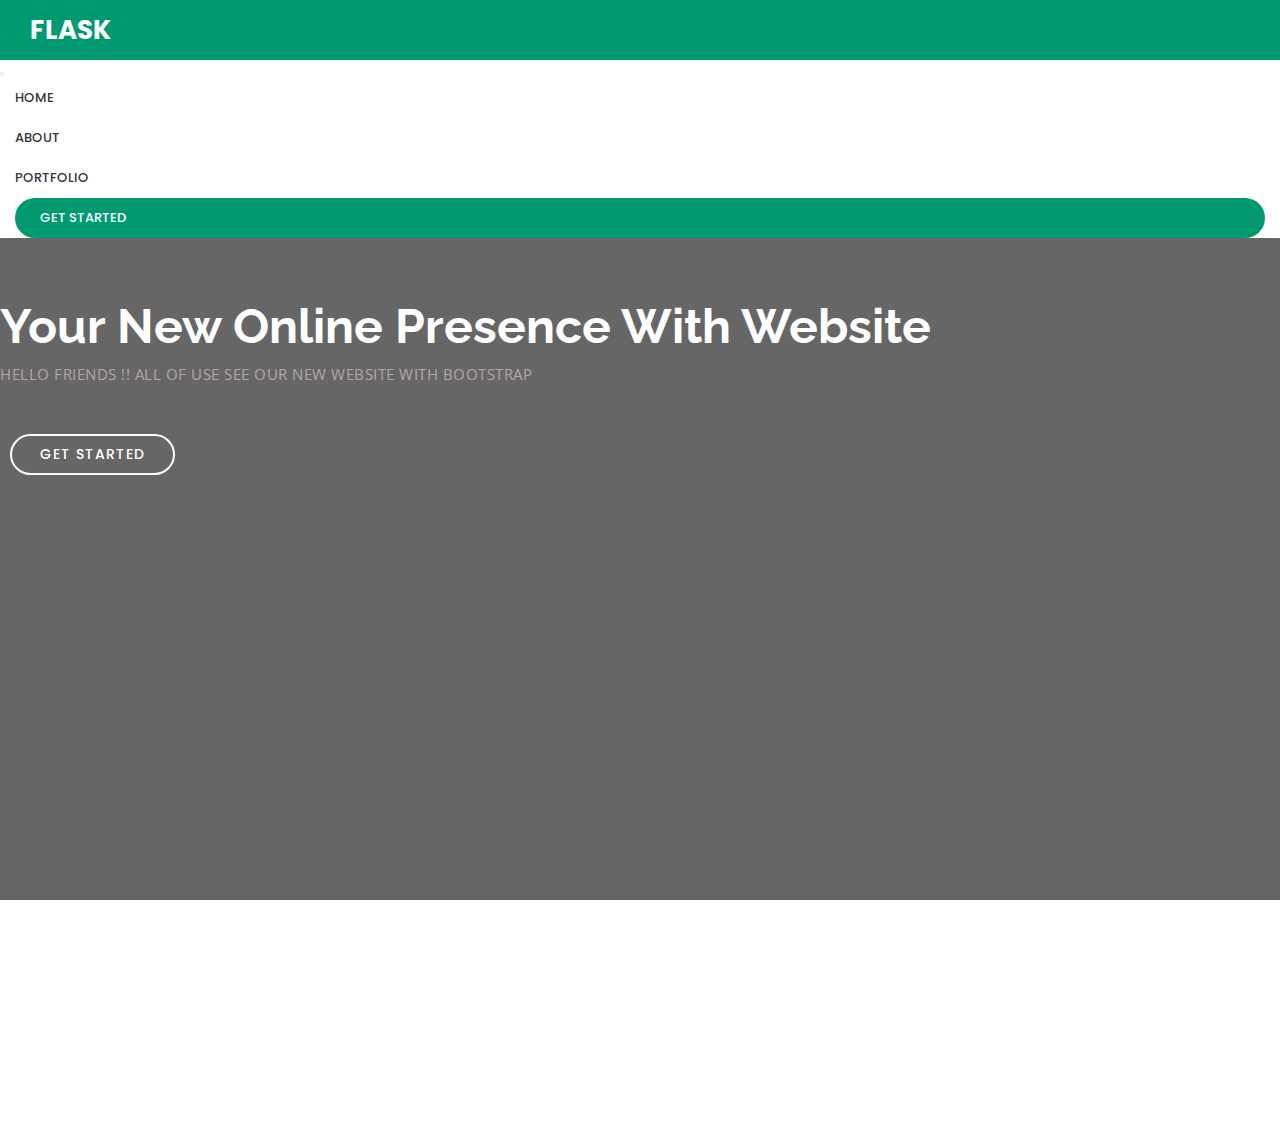
<file: index.html>
<!doctype html>
<html lang="en">
<head>
    <meta charset="utf-8">
    <meta name="viewport" content="width=device-width, initial-scale=1, shrink-to-fit=no">


    <link rel="stylesheet" href="https://cdn.jsdelivr.net/npm/bootstrap@4.5.3/dist/css/bootstrap.min.css"
        integrity="sha384-TX8t27EcRE3e/ihU7zmQxVncDAy5uIKz4rEkgIXeMed4M0jlfIDPvg6uqKI2xXr2" crossorigin="anonymous">
    <link rel="stylesheet" href="https://cdnjs.cloudflare.com/ajax/libs/font-awesome/4.7.0/css/font-awesome.min.css">
    <link rel="stylesheet" href="style.css">

    <link rel="preconnect" href="https://fonts.googleapis.com">
    <link rel="preconnect" href="https://fonts.gstatic.com" crossorigin>
    <link
        href="https://fonts.googleapis.com/css2?family=Open+Sans:wght@300;400;600;700;800&family=Poppins:wght@300;400;500;600;700;800;900&family=Raleway:wght@300;400;500;600;700;800;900&display=swap"
        rel="stylesheet">

    <title>Responsive Website</title>
</head>
<body>

    <nav id="navigation" class="navbar navbar-expand-lg fixed-top">
        <div class="container align-items-stretch">
            <div class="logo">
                <a class="navbar-brand" href="#">Flask</a>
            </div>
        <button class="navbar-toggler" type="button" data-toggle="collapse" data-target="#navbarNav" aria-controls="navbarNav" aria-expanded="false" aria-label="Toggle navigation">
          <span class="navbar-toggler-icon"></span>
        </button>
        <div class="collapse navbar-collapse" id="navbarNav">
          <ul class="navbar-nav ml-auto">
            <li class="nav-item ">
              <a class="nav-link" href="#">Home </a>
            </li>
            <li class="nav-item">
              <a class="nav-link" href="#">About</a>
            </li>
            <li class="nav-item">
              <a class="nav-link" href="#">Portfolio</a>
            </li>
            <li id="get-started" class="nav-item">
              <a class="nav-link" href="#">Get Started</a>
            </li>
          </ul>
        </div>
        </div>
      </nav>



    <section id="hero" class="d-flex align-items-center">
        <div class="container text-center">
            <h1>Your New Online Presence With Website</h1>
            <h2>Hello Friends !! ALL OF USE SEE OUR NEW WEBSITE WITH BOOTSTRAP</h2>
            <a href="#" class="btn">Get Started</a>
        </div>
    </section>
    
</body>
</html>
</file>
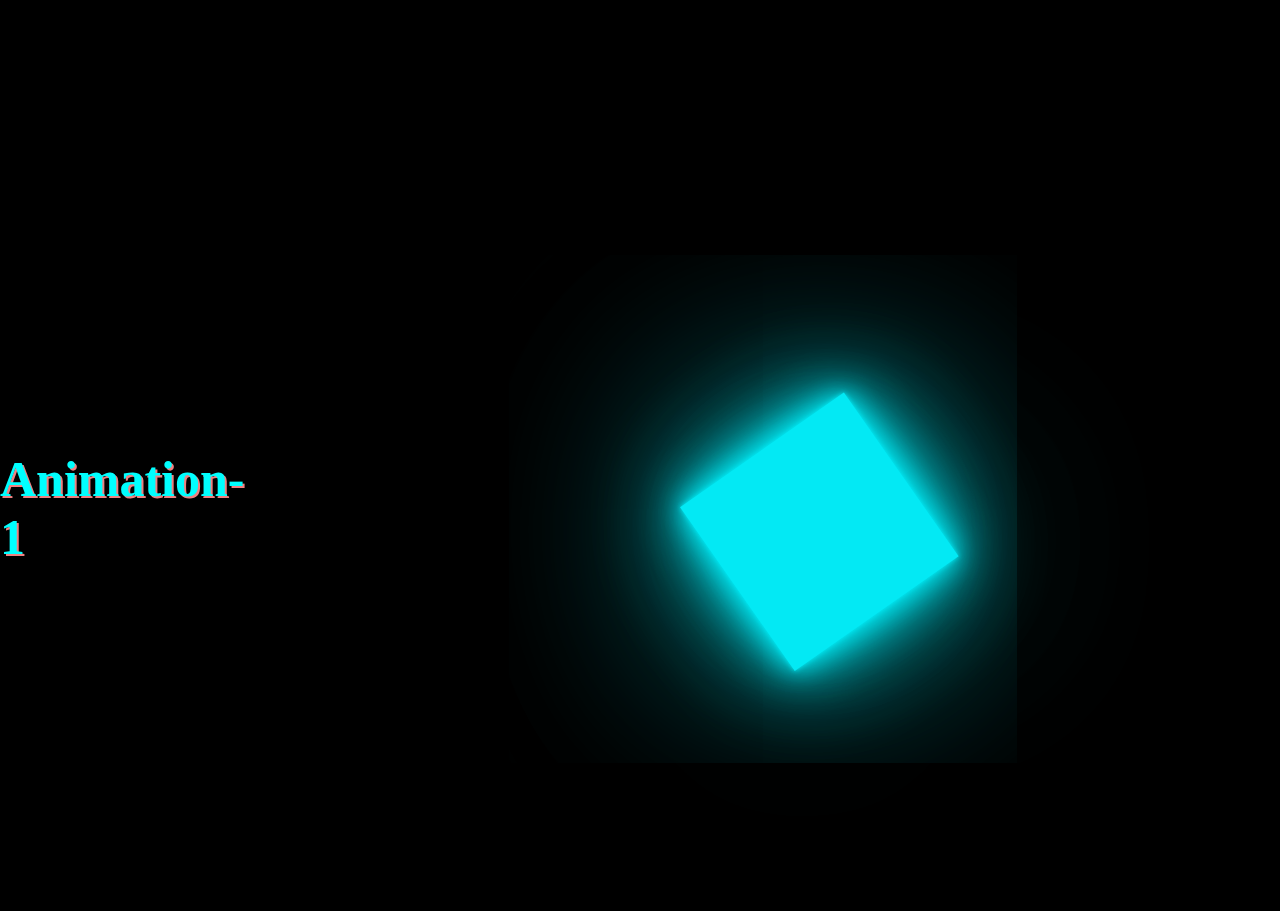
<file: inedex.html>
<!DOCTYPE html>
<html lang="en">
<head>
    <meta charset="UTF-8">
    <meta name="viewport" content="width=device-width, initial-scale=1.0">
    <title>Animation cube</title>
    <style>
        *{
    margin: 0;
    height: 0;
   box-sizing: border-box;
}
h1{
    font-size: 50px;
    color: aqua;
    text-shadow: 2px 2px lightcoral;
    
}
body{
    display: flex;
    justify-content: center;
    align-items: center;
    min-height: 100vh;
    background: #000;
    overflow: hidden;
}
.container{
    position: relative;
    width: 100%;
    transform: rotate(-35deg);
}
.container .box{
    position: relative;
    display: flex;
    width: calc(100% * 400px);
    justify-content: center;
    align-items: center;
    width: 100%;
    height: 200px;
    animation: animatesurface 1.5s ease-in-out ;  
}
@keyframes  animatesurface{
    0%{
        transform: translateX(0px);
    }
    100%{
        transform: translateX(-200px);
    }
}

.box .cube{
position: relative;
width: 200px;
height: 200px;
background: #03e9f4;
box-shadow: 0 0 5px rgba(3,233,244,1),
0 0 25px rgba(3,233,244,1),
0 0 50px rgba(3,233,244,1),
0 0 100px rgba(3,233,244,1),
0 0 220px rgba(3,233,244,0.5),
0 0 300px rgba(3,233,244,0.5);
transform-origin: bottom;
animation: animate 1.5s ease-in-out infinite;
}
@keyframes animate{
    0%{
        transform: rotate(0deg);
    }
    60%{
        transform: rotate(90deg);
    }
    65%{
        transform: rotate(85deg);
    }
    70%{
        transform: rotate(90deg);
    }
    75%{
        transform: rotate(87.5deg);
    }
    80%,100%{
        transform: rotate(90deg);
    }
}
    </style>
</head>
<body>
    <h1>Animation-1</h1>
    <div class="container">
        <div class="box">
            <div class="cube"></div>
        </div>
    </div>
    
</body>
</html>
</file>
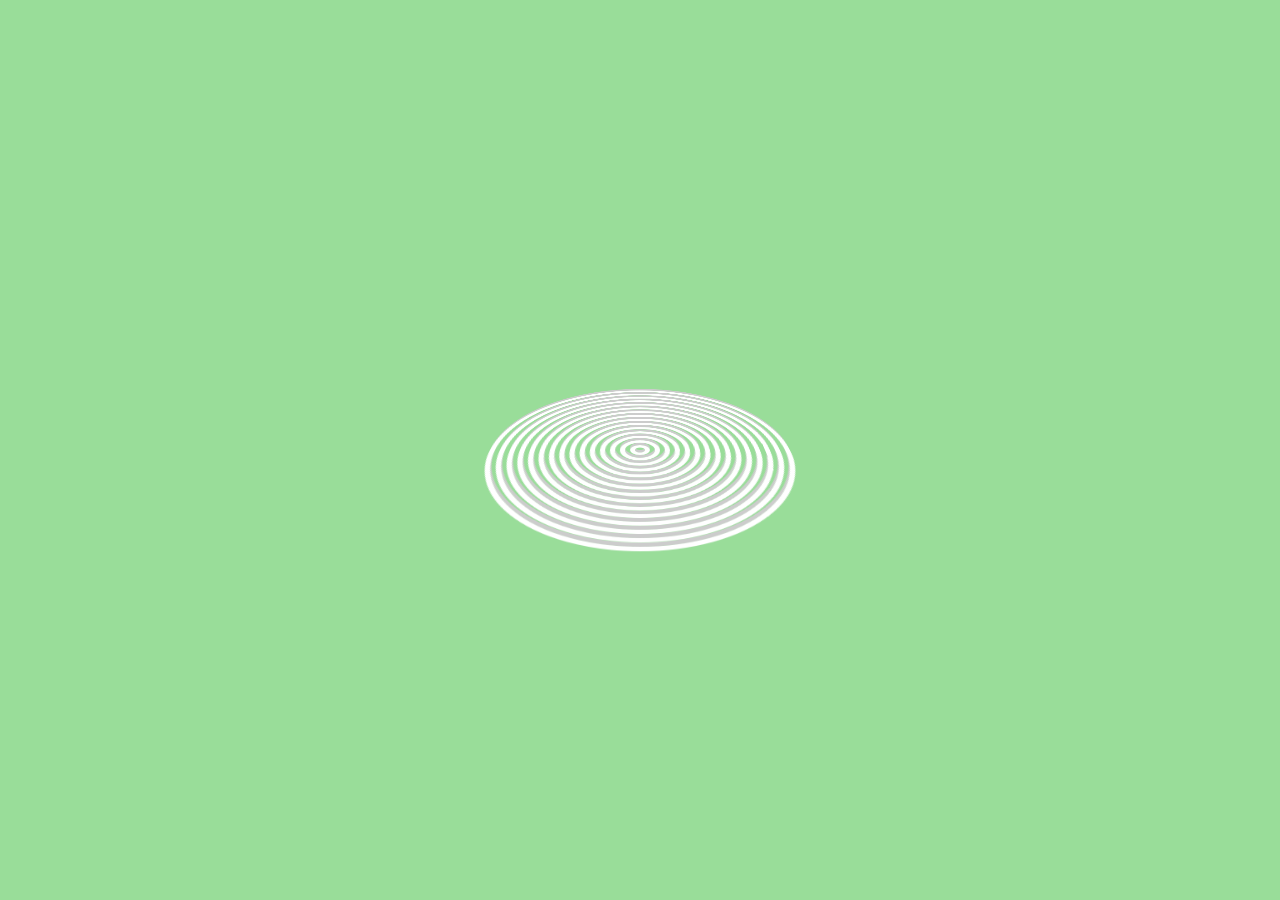
<file: item-2.html>
<!DOCTYPE html>
<html lang="en">

<head>
    <meta charset="UTF-8">
    <meta name="viewport" content="width=device-width, initial-scale=1.0">
    <title>3D Circle Animation</title>
    <style>
        * {
            margin: 0;
            padding: 0;
        }

        body {
            display: flex;
            justify-content: center;
            align-items: center;
            min-height: 100vh;
            background: #9d9;
        }

        .loader {
            position: relative;
            width: 300px;
            height: 300px;
            transform-style: preserve-3d;
            transform: perspective(500px) rotateX(600deg);
        }

        .loader span {
            position: absolute;
            display: block;
            border: 5px solid #fff;
            box-shadow: 0 5px 0 #ccc, inset 0 5px 0 #ccc;
            box-sizing: border-box;
            border-radius: 50%;
            animation: aniamte 2s ease-in-out infinite;
        }

        @keyframes aniamte {

            0%,
            100% {
                transform: translateZ(-100px);
            }

            50% {
                transform: translateZ(100px);
            }
        }

        .loader span:nth-child(1) {
            top: 0;
            left: 0;
            bottom: 0;
            right: 0;
            animation-delay: 1.4s;
        }

        .loader span:nth-child(2) {
            top: 10px;
            left: 10px;
            bottom: 10px;
            right: 10px;
            animation-delay: 1.3s;
        }

        .loader span:nth-child(3) {
            top: 20px;
            left: 20px;
            bottom: 20px;
            right: 20px;
            animation-delay: 1.2s;
        }

        .loader span:nth-child(4) {
            top: 30px;
            left: 30px;
            bottom: 30px;
            right: 30px;
            animation-delay: 1.1s;
        }

        .loader span:nth-child(5) {
            top: 40px;
            left: 40px;
            bottom: 40px;
            right: 40px;
            animation-delay: 1s;
        }

        .loader span:nth-child(6) {
            top: 50px;
            left: 50px;
            bottom: 50px;
            right: 50px;
            animation-delay: 0.9s;
        }

        .loader span:nth-child(7) {
            top: 60px;
            left: 60px;
            bottom: 60px;
            right: 60px;
            animation-delay: 0.8s;
        }

        .loader span:nth-child(8) {
            top: 70px;
            left: 70px;
            bottom: 70px;
            right: 70px;
            animation-delay: 0.7s;
        }

        .loader span:nth-child(9) {
            top: 80px;
            left: 80px;
            bottom: 80px;
            right: 80px;
            animation-delay: 0.6s;
        }

        .loader span:nth-child(10) {
            top: 90px;
            left: 90px;
            bottom: 90px;
            right: 90px;
            animation-delay: 0.5s;
        }

        .loader span:nth-child(11) {
            top: 100px;
            left: 100px;
            bottom: 100px;
            right: 100px;
            animation-delay: 0.4s;
        }

        .loader span:nth-child(12) {
            top: 110px;
            left: 110px;
            bottom: 110px;
            right: 110px;
            animation-delay: 0.3s;
        }

        .loader span:nth-child(13) {
            top: 120px;
            left: 120px;
            bottom: 120px;
            right: 120px;
            animation-delay: 0.2s;
        }

        .loader span:nth-child(14) {
            top: 130px;
            left: 130px;
            bottom: 130px;
            right: 130px;
            animation-delay: 0.1s;
        }

        .loader span:nth-child(15) {
            top: 140px;
            left: 140px;
            bottom: 140px;
            right: 140px;
            animation-delay: 0s;
        }
    </style>
</head>

<body>
    <div class="loader">
        <span></span>
        <span></span>
        <span></span>
        <span></span>
        <span></span>
        <span></span>
        <span></span>
        <span></span>
        <span></span>
        <span></span>
        <span></span>
        <span></span>
        <span></span>
        <span></span>
        <span></span>
    </div>
</body>

</html>
</file>
<file: style.css>
*{
    margin: 0;
    padding: 0;
    box-sizing: border-box;
}
a{
    text-decoration: none;
}
a:hover{
    text-decoration: none;
}
h1,h2,h3,h4,h5,h6{
    font-family: 'Raleway', sans-serif;
}
section{
    padding: 60px 0;
    overflow: hidden;   
}

#navigation{
    top: 20px;
    padding: 0;
    transition: 0.5s all;
}
.logo{
    padding: 17px 30px;
    background-color: #009970;
}
.logo a{
    font-size: 26px;
    padding: 0;
    line-height: 1;
    font-weight: 700;
    color: #fff;
    text-transform: uppercase;
    font-family: 'Poppins', sans-serif;
}
#navbarNav{
    background-color: #fff;
}
#navbarNav a{
    display: block;
    position: relative;
    color: #36343a;
    padding: 10px 15px;
    font-size: 13px;
    font-weight: 500;
    text-transform: uppercase;
    font-family: 'Poppins', sans-serif;
    transition: 0.3s all;    
}
#navbarNav a:hover{
    color: #009970;
    text-decoration: none;
}
#get-started a{
    background-color: #009970;
    color: #fff;
    border-radius: 50px;
    padding: 10px 25px;
    margin: 0 15px;
}
#get-started a:hover{
    color: #fff;
    background-color: #00805d;
}
#navigation.nav-scroll{
    background-color: #fff;
    top: 0;
    box-shadow: 0 2px 15px rgba(0,0,0,0.1);
}
#hero{
  width: 100%;
  height: 100vh;
  background: linear-gradient(rgba(0,0,0,0.6),rgba(0,0,0,0.6)) ,url(https://images.unsplash.com/photo-1531083894382-04a4f09c998f?ixlib=rb-4.0.3&ixid=M3wxMjA3fDB8MHxzZWFyY2h8MTZ8fGZsYXNrfGVufDB8fDB8fHww&auto=format&fit=crop&w=500&q=60);
  background-repeat: no-repeat;
  background-position: center;
  background-attachment: fixed;
  background-size: cover;
}
#hero.container{
    padding: 80px;
}
#hero h1{
    font-size: 48px;
    font-weight: 700;
    line-height: 56px;
    color: #fff;
    margin: 0 0 10px 0;
}
#hero h2{
    color: #b5a5a5;
    margin-bottom: 40px;
    font-size: 15px;
    font-weight: 400;
    font-family: 'Open Sans', sans-serif;
    letter-spacing: 0.5px;
    text-transform: uppercase;
}
.btn{
    font-family: 'Poppins', sans-serif;
    text-transform: uppercase;
    font-weight: 500;
    font-size: 14px;
    letter-spacing: 1px;
    display: inline-block;
    padding: 8px 28px;
    border-radius: 80px;
    margin: 10px;
    border: 2px solid #fff;
    background-color: transparent;
    color: #fff;
    transition: 0.5s all;
}
.btn:hover{
    background-color: #009970;
    border: 2px solid #fff;
}
</file>
